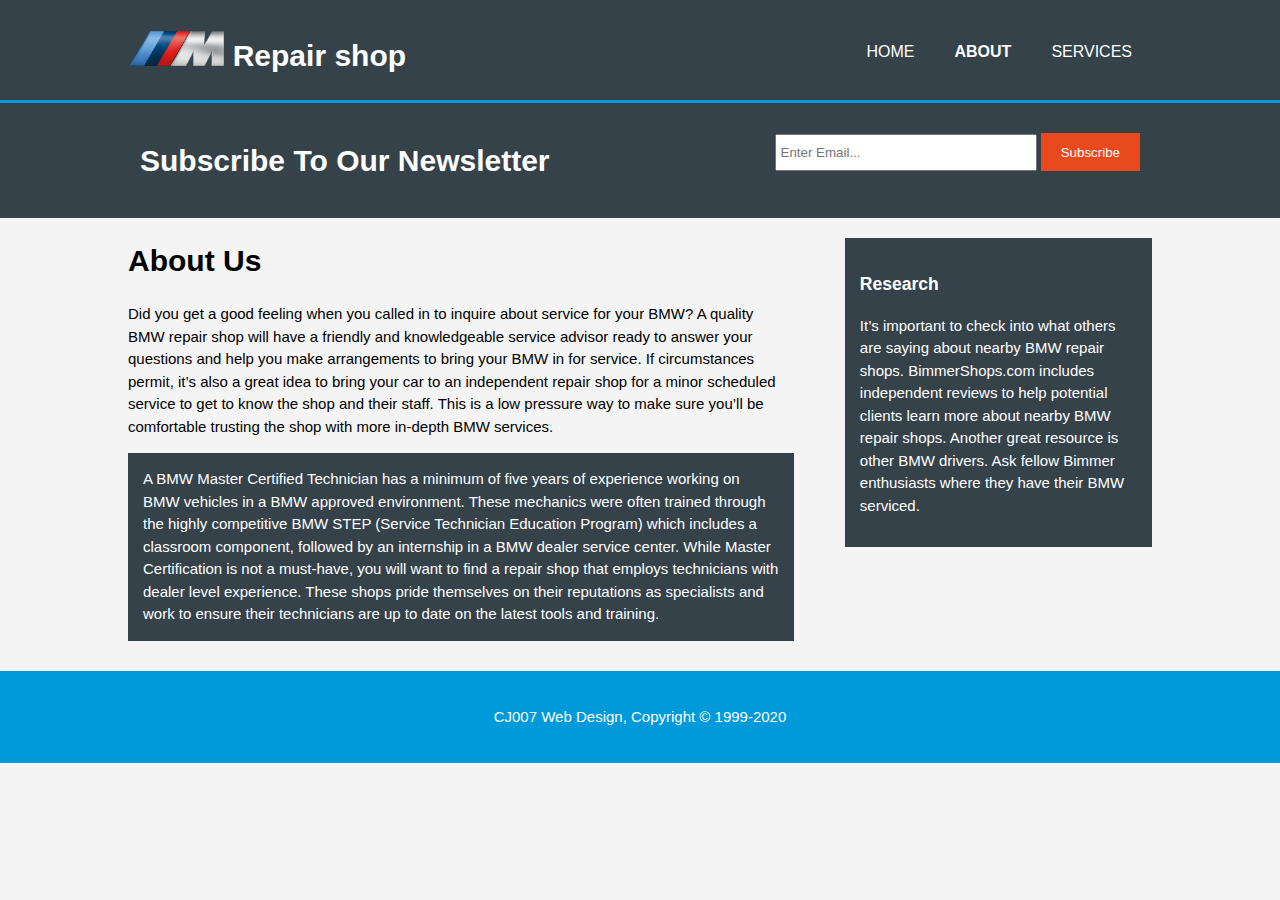
<file: about.html>
<!DOCTYPE html>
<html>
  <head>
    <meta charset="utf-8">
    <!-- Viewport tagen anppasar sidans storlek till skärmens width. -->
    <meta name="viewport" content="width=device-width">
    <!-- description tagen anppasar sidans storlek till skärmens width. -->
    <meta name="description" content="THE SERVICE YOUR BMW DESERVES">
    <!-- keywords tagen gör det lättare för search engine att ta fram sidan. -->
	  <meta name="keywords" content="Repairshop, affordable workshop, professional mechanic">
    <!-- Author tagen kan man skriva sitt namn. haha -->
  	<meta name="author" content="CJ007">
        <!-- Här läger jag till logon till fliken -->
    <link class="MB" rel="icon" href="img\MC-logo.png" type="image/png">
    <title>Bimmer repair shop | About</title>
    <link rel="stylesheet" href="./css/style.css">
  </head>
  <body>
    <header>
      <div class="container">
        <div id="branding">
          <h1><span class="highlight"><img class="badge" src="img\MC-logo.png"></span> <span class="blue">Repair</span> <span class="red">shop</span></h1>
        </div>
        <nav>
          <ul>
            <li><a href="index.html">Home</a></li>
            <li class="current"><a href="about.html">About</a></li>
            <li><a href="services.html">Services</a></li>
          </ul>
        </nav>
      </div>
    </header>

    <section id="newsletter">
      <div class="container">
        <h1>Subscribe To Our Newsletter</h1>
        <form>
          <input type="email" placeholder="Enter Email...">
          <button type="submit" class="button_1">Subscribe</button>
        </form>
      </div>
    </section>

    <section id="main">
      <div class="container">
        <article id="main-col">
          <h1 class="page-title">About Us</h1>
          <p>
          Did you get a good feeling when you called in to inquire about service for your BMW? A quality BMW repair shop will have a friendly and knowledgeable service advisor ready to answer your questions and help you make arrangements to bring your BMW in for service. If circumstances permit, it’s also a great idea to bring your car to an independent repair shop for a minor scheduled service to get to know the shop and their staff. This is a low pressure way to make sure you’ll be comfortable trusting the shop with more in-depth BMW services.
          </p>
          <p class="dark">
A BMW Master Certified Technician has a minimum of five years of experience working on BMW vehicles in a BMW approved environment. These mechanics were often trained through the highly competitive BMW STEP (Service Technician Education Program) which includes a classroom component, followed by an internship in a BMW dealer service center. While Master Certification is not a must-have, you will want to find a repair shop that employs technicians with dealer level experience. These shops pride themselves on their reputations as specialists and work to ensure their technicians are up to date on the latest tools and training.
          </p>
        </article>

        <aside id="sidebar">
          <div class="dark">
            <h3>Research</h3>
            <p>It’s important to check into what others are saying about nearby BMW repair shops. BimmerShops.com includes independent reviews to help potential clients learn more about nearby BMW repair shops. Another great resource is other BMW drivers. Ask fellow Bimmer enthusiasts where they have their BMW serviced.</p>
          </div>
        </aside>
      </div>
    </section>

    <footer>
      <p>CJ007 Web Design, Copyright &copy; 1999-2020</p>
    </footer>
  </body>
</html>
</file>
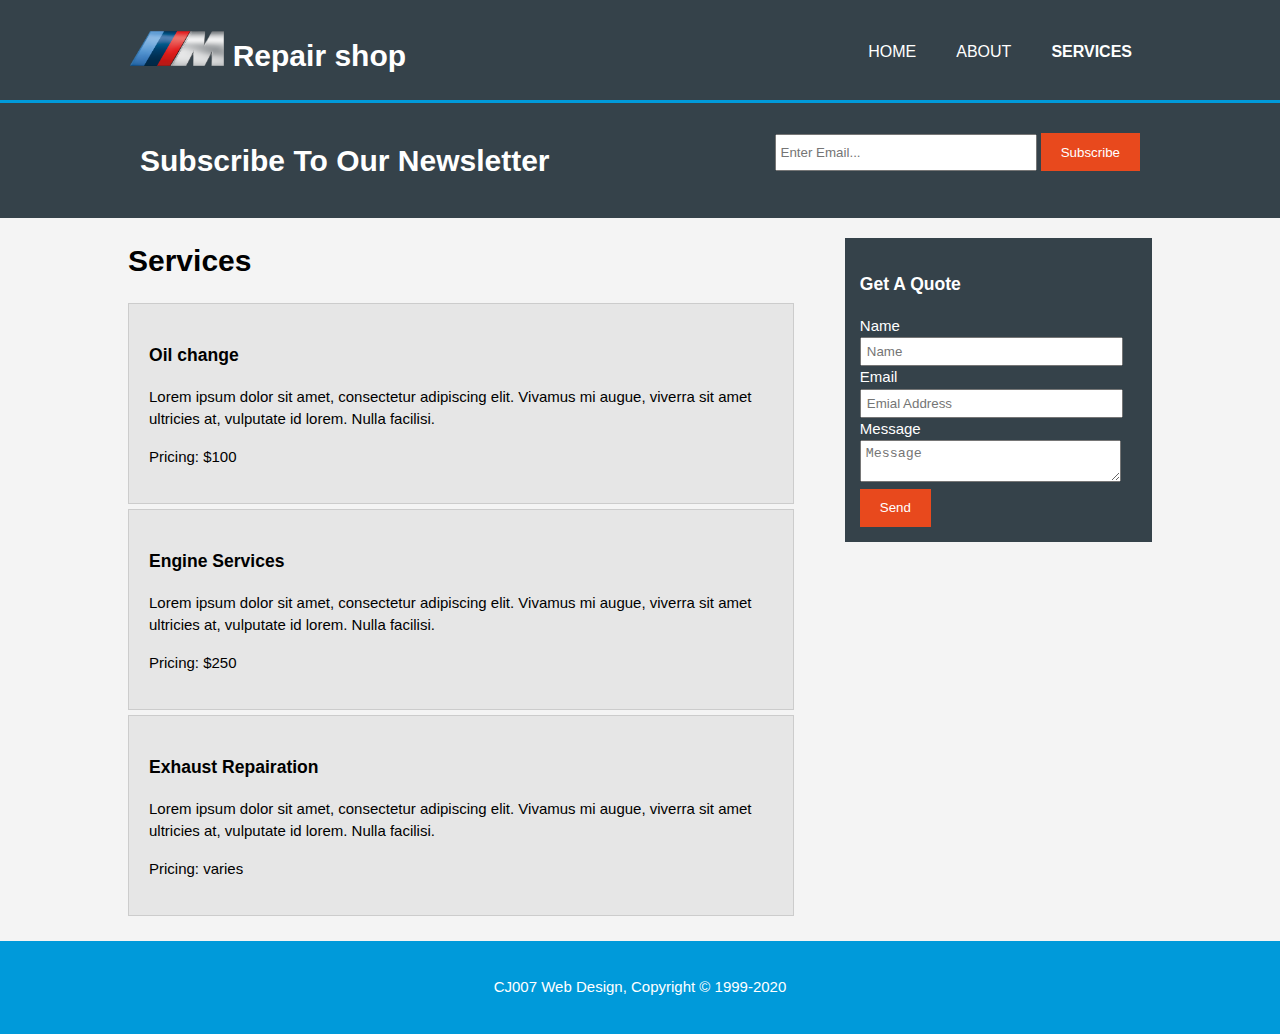
<file: services.html>
<!DOCTYPE html>
<html>
  <head>
    <meta charset="utf-8">
    <!-- Viewport tagen anppasar sidans storlek till skärmens width. -->
    <meta name="viewport" content="width=device-width">
    <!-- description tagen anppasar sidans storlek till skärmens width. -->
    <meta name="description" content="THE SERVICE YOUR BMW DESERVES">
    <!-- keywords tagen gör det lättare för search engine att ta fram sidan. -->
	  <meta name="keywords" content="Repairshop, affordable workshop, professional mechanic">
    <!-- Author tagen kan man skriva sitt namn. haha -->
  	<meta name="author" content="CJ007">
    <!-- Här läger jag till logon till fliken -->
    <link class="MB" rel="icon" href="img\MC-logo.png" type="image/png">
  <title>Bimmer repair shop | Services</title>
    <link rel="stylesheet" href="./css/style.css">
  </head>
  <body>
    <header>
      <div class="container">
        <div id="branding">
          <h1><span class="highlight"><img class="badge" src="img\MC-logo.png"></span> <span class="blue">Repair</span> <span class="red">shop</span></h1>
        </div>
        <nav>
          <ul>
            <li><a href="index.html">Home</a></li>
            <li><a href="about.html">About</a></li>
            <li class="current"><a href="services.html">Services</a></li>
          </ul>
        </nav>
      </div>
    </header>

    <section id="newsletter">
      <div class="container">
        <h1>Subscribe To Our Newsletter</h1>
        <form>
          <input type="email" placeholder="Enter Email...">
          <button type="submit" class="button_1">Subscribe</button>
        </form>
      </div>
    </section>

    <section id="main">
      <div class="container">
        <article id="main-col">
          <h1 class="page-title">Services</h1>
          <ul id="services">
            <li>
              <h3>Oil change</h3>
              <p>Lorem ipsum dolor sit amet, consectetur adipiscing elit. Vivamus mi augue, viverra sit amet ultricies at, vulputate id lorem. Nulla facilisi.</p>
						  <p>Pricing: $100</p>
            </li>
            <li>
              <h3>Engine Services</h3>
              <p>Lorem ipsum dolor sit amet, consectetur adipiscing elit. Vivamus mi augue, viverra sit amet ultricies at, vulputate id lorem. Nulla facilisi.</p>
						  <p>Pricing: $250</p>
            </li>
            <li>
              <h3>Exhaust Repairation</h3>
              <p>Lorem ipsum dolor sit amet, consectetur adipiscing elit. Vivamus mi augue, viverra sit amet ultricies at, vulputate id lorem. Nulla facilisi.</p>
						  <p>Pricing: varies</p>
            </li>
          </ul>
        </article>

        <aside id="sidebar">
          <div class="dark">
            <h3>Get A Quote</h3>
            <form class="quote">
  						<div>
  							<label>Name</label><br>
  							<input type="text" placeholder="Name">
  						</div>
  						<div>
  							<label>Email</label><br>
  							<input type="email" placeholder="Emial Address">
  						</div>
  						<div>
  							<label>Message</label><br>
  							<textarea placeholder="Message" data-allowed-chars=".abcdefghijklmnopqrstuvwxyzABCDEFGHIJKLMNOPQRSTUVWXYZ0123456789"></textarea>
  						</div>
  						<button class="button_1" type="submit">Send</button>
					</form>
          </div>
        </aside>
      </div>
    </section>

    <footer>
      <p>CJ007 Web Design, Copyright &copy; 1999-2020</p>
    </footer>
  </body>
</html>
</file>
<file: css/style.css>
body{
  font: 15px/1.5 Arial, Helvetica,sans-serif;
  padding:0;
  margin:0;
  background-color:#f4f4f4;
}
/*Body css delen*/
.container{
  width:80%;
  margin:auto;
  overflow:hidden;

}

.MB{
    width: 24px !important;
    height: 10px !important;
}

.readable{
    text-shadow: black 0px 0px 10px;
}

ul{
  margin:0;
  padding:0;
}

.button_1{
  height:38px;
  background:#e8491d;
  border:0;
  padding-left: 20px;
  padding-right:20px;
  color:#ffffff;
}

.dark{
  padding:15px;
  background:#35424a;
  color:#ffffff;
  margin-top:10px;
  margin-bottom:10px;
}


header{
  background:#35424a;
  color:#ffffff;
  padding-top:30px;
  min-height:70px;
  border-bottom:#009ADA 3px solid;
}

.badge {
    width: 300px;
    height: 300px;
    overflow: hidden;
    max-width:20%;
    padding-top: 0%;
    height:auto;
}

/*Alla länker i header*/
header a{
  color:#ffffff;
  text-decoration:none;
  text-transform: uppercase;
  font-size:16px;
}

header li{
  float:left;
  display:inline;
  padding: 0 20px 0 20px;
}

header #branding{
  float:left;
}

header #branding h1{
  margin:0;
}

header nav{
  float:right;
  margin-top:10px;
}

header .highlight, header .current a{
  color:#ffffff;
  font-weight:bold;
}

header a:hover{
  color:#ffffff;
  font-weight:bold;
}
#blueL, a:hover{
  color:#81C4FF;
}

#blueS, a:hover{
  color:#16588E;
}


#myBtn {
  display: none;
  position: fixed;
  bottom: 20px;
  right: 30px;
  z-index: 99;
  font-size: 18px;
  border: none;
  outline: none;
  background-color: red;
  color: white;
  cursor: pointer;
  padding: 15px;
  border-radius: 4px;
}


#showcase{
  min-height:400px;
  background:url('../img/bmw.jpg') no-repeat -200px, -640px;
  text-align:center;
  color:#ffffff;
}

#showcase h1{
  margin-top:100px;
  font-size:55px;
  margin-bottom:10px;
}

#showcase p{
  font-size:30px;
}


#newsletter{
  padding:15px;
  color:#ffffff;
  background:#35424a
}

#newsletter h1{
  float:left;
}

#newsletter form {
  float:right;
  margin-top:15px;
}

#newsletter input[type="email"]{
  padding:4px;
  height:25px;
  width:250px;
}

#boxes{
  margin-top:20px;
}

#boxes .box{
  float:left;
  text-align: center;
  width:30%;
  padding:10px;
}

#boxes .box img{
  width:90px;
}

aside#sidebar{
  float:right;
  width:30%;
  margin-top:10px;
}

aside#sidebar .quote input, aside#sidebar .quote textarea{
  width:90%;
  padding:5px;
}

article#main-col{
  float:left;
  width:65%;
}

ul#services li{
  list-style: none;
  padding:20px;
  border: #cccccc solid 1px;
  margin-bottom:5px;
  background:#e6e6e6;
}

footer{
  padding:20px;
  margin-top:20px;
  color:#ffffff;
  background-color:#009ADA;
  text-align: center;
}
/*anpassa till mobilen*/
@media(max-width: 768px){
  header #branding,
  header nav,
  header nav li,
  #newsletter h1,
  #newsletter form,
  #boxes .box,
  article#main-col,
  aside#sidebar{
    float:none;
    text-align:center;
    width:100%;
  }

  header{
    padding-bottom:20px;
  }

  #showcase h1{
    margin-top:40px;
  }

  #newsletter button, .quote button{
    display:block;
    width:100%;
  }

  #newsletter form input[type="email"], .quote input, .quote textarea{
    width:100%;
    margin-bottom:5px;
  }
}
</file>
